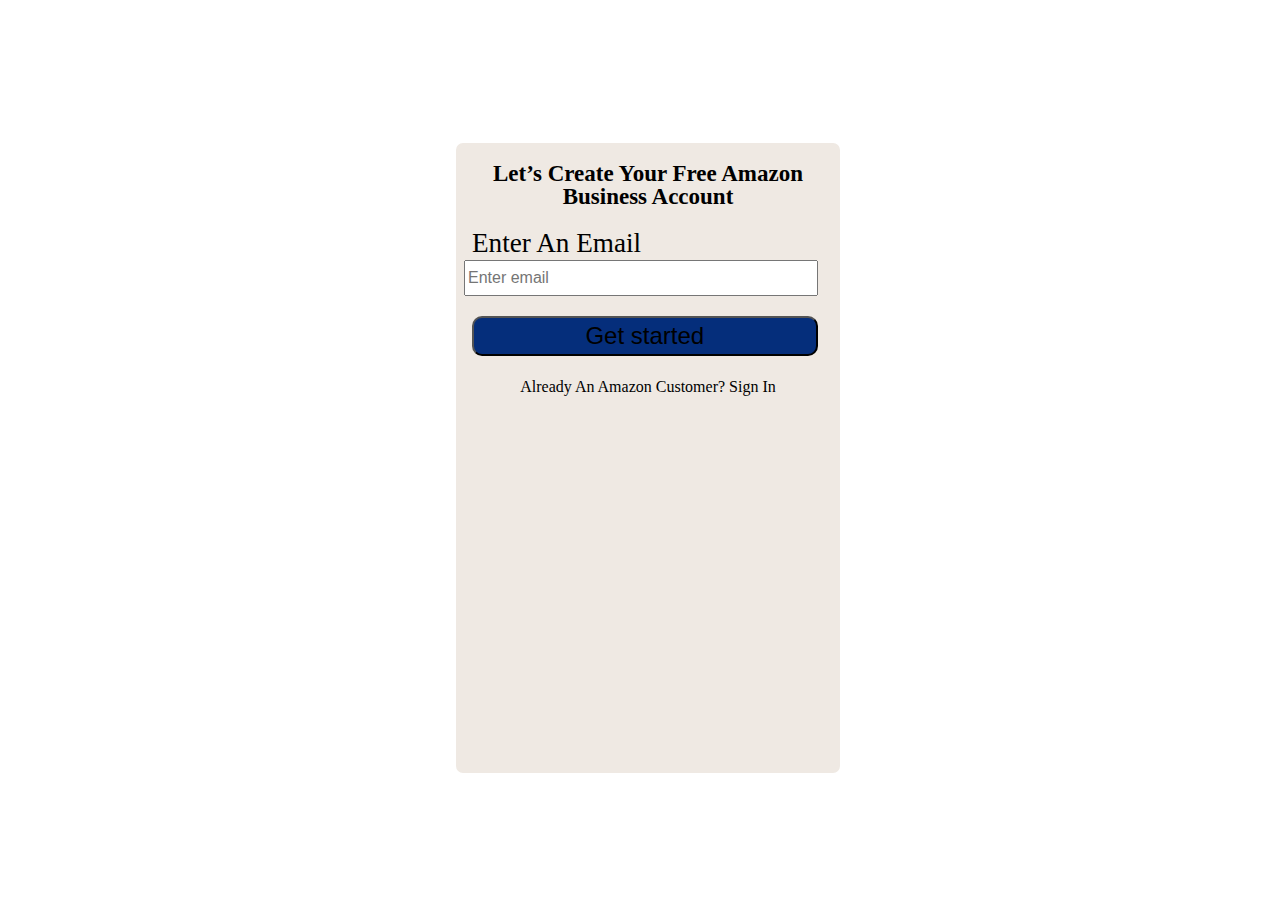
<file: newuser.html>
<!DOCTYPE html>
<html lang="en">
<head>
  <meta charset="UTF-8">
  <meta name="viewport" content="width=device-width, initial-scale=1.0">
  <title>Create Amazon Account</title>
  <style>
    body {
      background-color: white;
      text-transform: capitalize;
      
    }

    .new-user {
      display: grid;
      place-items: center;
      height: 100vh;
      width: 100vw;
    }

    .new {
      background-color: #EFE9E3;
      border: 3px solid white;
      border-radius: 10px;
      width: 30%;
     color: black;
      height: 70%;
    }

    h2 {
      font-size: 23px;
      text-align: center;
      line-height: 1;
      margin-bottom: 20px;
    }

    .new label {
      font-size: 1.7rem;
      text-align: center;
       margin-left: 1rem;
       margin-bottom: 4rem;      
    }

    input {
      width: 90%;
      height: 30px;
      text-align:start;
      font-size: 1rem;
      margin-left: 0.5rem;
      margin-bottom: 20px;
      
    }

    button {
      text-align: center;
      height: 40px;
      width: 90%;
      font-size: 1.5rem;
      font-family: Arial;
      border-radius: 10px;
      margin-left: 1rem;
      cursor: pointer;
      background-color: rgb(5, 46, 123);
      color: black;
    }

button:hover{
  background-color: rgb(187, 87, 11);

}

p {
      margin: 22px;
      text-align: center;
    }

a {
      text-decoration: none;
      color: inherit;
    }
 a:hover{
  color: rgb(187, 94, 18);
 }

  
    

  </style>
</head>
<body>
  <div class="new-user">
    <div class="new">
      <h2>Let’s create your free Amazon Business account</h2>
      <label for="email">
        Enter an email <br>
        <input type="email" id="emailInput" required placeholder="Enter email">
      </label>
      <button id="getStartedBtn">Get started</button>

      <p>Already an Amazon customer? <a href="singin.html">Sign in</a></p>
    </div>
  </div>

  <script>
    const button = document.getElementById("getStartedBtn");
    const emailInput = document.getElementById("emailInput");

    button.addEventListener("click", function () {
      const email = emailInput.value.trim();

      // Simple email validation
      const emailPattern = /^[^\s@]+@[^\s@]+\.[^\s@]+$/;

      if (emailPattern.test(email)) {
       
        window.location.href = "index.html";
      } else {
        alert("Please enter a valid email address before continuing.");
        emailInput.focus();
      }
    });
  </script>
</body>
</html>
</file>
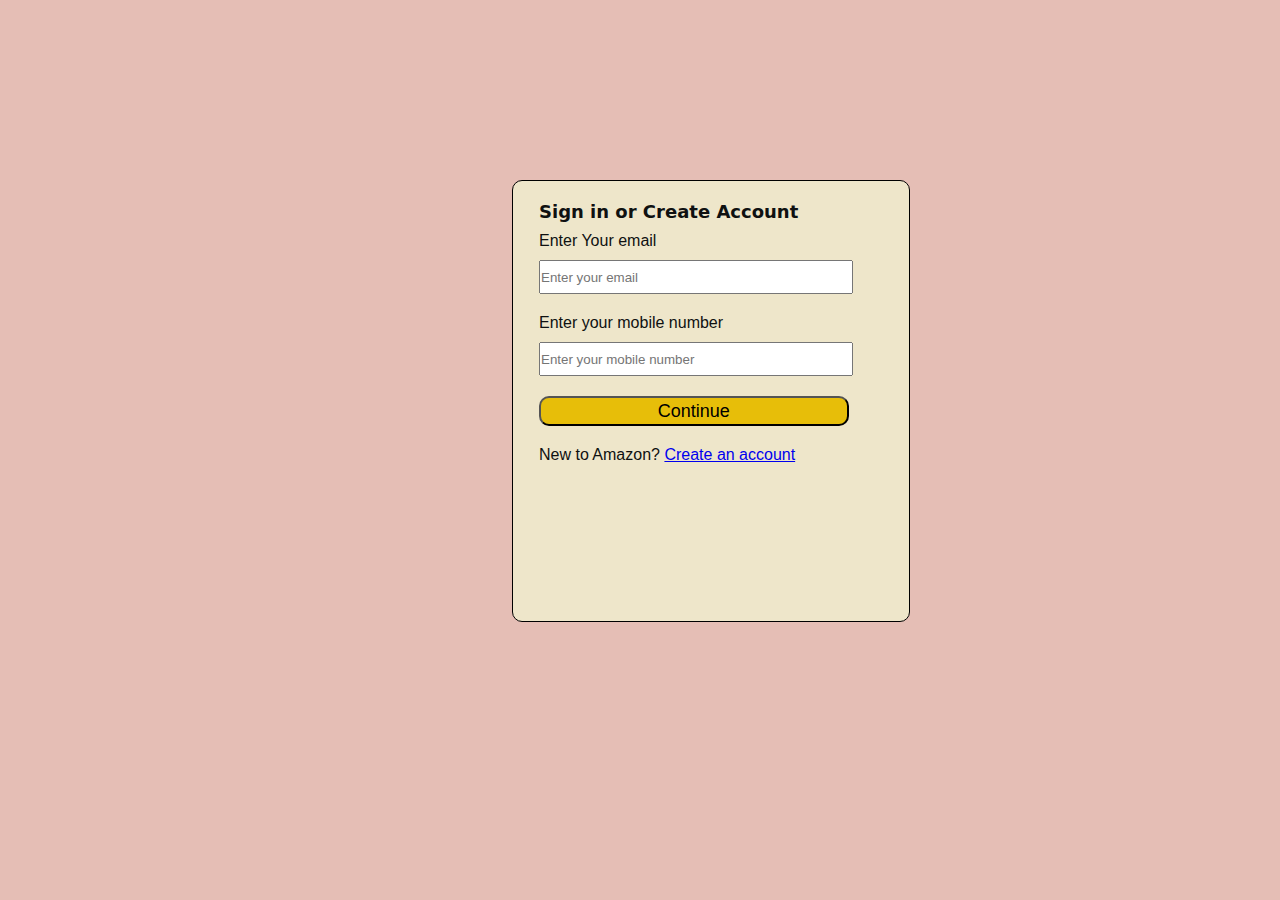
<file: singin.html>
<!DOCTYPE html>
<html lang="en">
<head>
  <meta charset="UTF-8">
  <meta name="viewport" content="width=device-width, initial-scale=1.0">
  <title>signin</title>
  <link rel="stylesheet" href="style.css">
</head>
<body>
  <div class="form">
    <div class="singinpage"> <!-- Class name same rakha -->
      <h1>Sign in or Create Account</h1>

      <label for="email">
        <p>Enter Your email</p>
        <input type="email" id="email" placeholder="Enter your email">
      </label>

      <label for="mobile">
        <p>Enter your mobile number</p>
        <input type="text" id="mobile" placeholder="Enter your mobile number" required>
      </label>

      <!-- Changed to button for JS validation -->
      <div>
        <button onclick="validateForm()">Continue</button>
      </div>

      <p>New to Amazon? <a href="newuser.html">Create an account</a></p>
    </div>
  </div>

  <script>
    function validateForm() {
      const email = document.getElementById('email').value.trim();
      const mobile = document.getElementById('mobile').value.trim();

      if (email === '' || mobile === '') {
        alert("Please fill in both email and mobile number.");
        return;
      }

      // Redirect to index.html only if both fields are filled
      window.location.href = "index.html";
    }
  </script>
</body>
</html>
</file>
<file: style.css>
*{
    padding: 0;
    margin: 0;
    font-family: arial;
    border: border-box;
}
 

.navbar {
    height: 60px;
     color: white;
    background-color: #0f1111;
    display: flex;
    align-items: center;
    justify-content: space-around;
    
}
.nav-logo {
    height: 40px;
    width: 130px;
  
}
.logo {
    background-image: url("image.png");
    background-size: cover;
    background-position: center top;
    background-repeat: no-repeat;
    height: 100%;
    width: 100%;
    margin-top: 0.2rem;
}

.border{
    border: 1.5px solid  transparent;
 
}
.border:hover{
    border: 1.5px solid white;
     padding: 4px 4px 7px 4px ;
}
/**box2**/
.address1{
    color: #cccccc;
    font-size:  0.80rem; 
}
.address2 {
    font-size: 1rem;

}
.icon{
    display: flex;
    align-items: center;
    
}
/* box3 */
.nav-search{
     display: flex;
    justify-content: space-evenly;
    background-color:rgba(255, 166, 0, 0.956);
    width: 750px;
    height: 40px;
    border-radius: 3px;
   
}
.nav-search:hover{
    border: 2px solid orange;
}

.search-input {
    width: 100%;
    font-size: 1rem;
    border: none;
    
}

.search-icon {
    width: 45px;
   display: flex;
   justify-content:center ;
   align-items: center;
   font-size: 1.2rem;
   background-color:#febd68;
   border-top-right-radius: 3px;
   border-bottom-right-radius: 3px;
   color: black;
}
.nav-singin a{
    text-decoration: none;
    color: inherit;
    
}
/* box4 */
.nav1
{
    font-size: 0.7rem;

}
.nav2{
    font-size:0.85rem ;
    font-weight: 700;
}

/* box6 */
.nav-cart i{
    font-size: 30px;
  
}
.nav-cart{
    font-size: 0.85rem;
    font-weight: 700;
    margin-right: 10px;
}
/* panel */
.panel{
    height: 40px;
    background-color: #222f3d;
    display: flex;
    color: white;
    align-items: center;
    justify-content: space-around;
}
.panel-ops p{
display: inline;
margin-left:1rem; 

}
.panel-ops {
    width: 70%;
    font-size: 0.85rem;

}
.panel-ops a{
    text-decoration: none;
    color: inherit;
}
.panel-deals{
    font-size: 0.9rem;
    font-weight:700;


}
.panel-deals  a{
    text-decoration: none;
    color: inherit;
}
/* hero image */
.hero-section {
   background-size: cover;
   background-image: url("amazonhero3.png");
    background-position: center top;
    background-repeat: no-repeat;
    height: 70vh;
    display: flex;
    justify-content: center;
    align-items: flex-end;
    transition: background-image 1s ease-in-out;
    position: relative;
}
.hero-msg{
    background-color: white;
    color: black;
    height: 40px;
    display: flex;
    align-items: center;
    justify-content: center;
    font-size: 0.85rem;
    width: 85%;
    margin-bottom: 25px ;

}
.hero-msg a{
    color: #007185;
}

/* leftbtn and right btn */
.nav-btn {
  position: absolute;
  top: 45%;
  transform: translateY(-50%);
  font-size:1.5rem;
  background: rgba(255, 255, 255, 0.7);
  border: none;
  cursor: pointer;
  z-index: 10;
  padding: 10px;
  border-radius: 5px;
}

.nav-btn.left {
  left: 10px;
}

.nav-btn.right {
  right: 10px;
}

/* shop section  */
.shop-section{
    display: flex;
    flex-wrap: wrap;
    justify-content: space-evenly;
    background-color: #e2e7e6;
}
.box {
    border: 2px solid white;
    height: 520px;
    width: 23%;
    background-color: white;
 
     
}


.box  a{
    color:#2162a6;
    font-size: 18px;
     margin-top: 20px;
     margin-left: 20px;
    font-family: Arial, Helvetica, sans-serif;
 
}
.box a:hover{
    color: #e2e7e6;

} 

/* shop-section box1 with 4 image with 4 div */
.container-img {
    display: flex;
    justify-content: space-between;
    flex-wrap: wrap;
    margin-left: 10px;
    margin-right: 10px;
    margin-top: 1rem;
    margin-bottom: 1rem;
}

.box1-img {
    width: 48%;
    height: 170px;
    object-fit: cover;
    border: 1px solid #cccccc;
    border-radius: 5px;
    cursor: pointer;
    transition: transform 0.3s ease;
}

.box1-img:hover {
    transform: scale(0.9);
}


/* box4 ke imgs ke liye bs */
a.an{
    margin-top: 30px;

}

/* box 2 imge  */ 

.anotherboximg {
width:90%;
height: 80% ;
margin-top: 1rem;
margin-left: 10px;
margin-right: 10px;
 transition: transform 0.3s ease;

}
.anotherboximg img{
   width:100%;
height: 90% ;

}
.anotherboximg:hover{
    transform: scale(0.9);
}


/* box3 */
.anotherbox3img {
    width: 90%;
    height: 80%;
   margin-top: 1rem;
  margin-left: 10px;
transition: transform 0.3s ease;

}
.anotherbox3img img{
    width: 100%;
    height: 90%;

}
.anotherbox3img:hover{
    transform: scale(0.9);
}
/* box4 and 4 img  */
.container2-img
{
    display: grid;
    grid-template-columns: repeat(2,1fr);
    gap: 10px;
    width: 90%;
    height: 90%;
}
.box4-img {
  width: 100%;
  height: 90%;
  object-fit: cover;
  border-radius: 5px;
  transition: transform 0.3s ease;
}
.item {
  text-align: center;
}

.imgname{
  font-size: 13px;
  position: absolute;
  color: #0f1111;

}
.box4-img:hover{
    transform: scale(0.9);
}

  /* box5to8 another container because we want to give margin only 5to 8 box from top  */
  /* box4 and 4 img  */
.container-box3{
     display: flex;
    justify-content: space-between;
    flex-wrap: wrap;
     margin-bottom: 1rem;
   
}

.container-box3 img{
    width: 90%;
    height: 90%;
    margin-top: 10px;
   transition: transform 0.3s ease;
}

.container-box3 img:hover{
    transform: scale(0.9);
}

.container-box4{
    display: flex;
 justify-content: center;
    flex-wrap: wrap;
    flex-direction: row;
    overflow: hidden;
     width: 90%;
    height: 85%;
}
.container-box4 img{
    width: 100%;
    height: 50%;
    margin-top: 0.5rem;
    margin-left: 1rem;
      transition: transform 0.3s ease;
    
}
.container-box4 img:hover{
    transform: scale(0.9);
}  

.container-box5{
     display:flex;
    justify-content: space-between;
    flex-wrap: wrap;
   
}
.container-box5 img{
    width: 90%;
    height: 85%;
    margin-left: 1rem;
     transition: transform 0.3s ease;
}

.container-box5 img:hover{
    transform: scale(0.9);
}


.anotherbox8 {
   width:90%;
  height: 80%;
 margin-left: 1rem;
 transition: transform 0.3s ease;
}
.anotherbox8 img{
    width: 100%;
    height: 90%;
     transition: transform 0.3s ease;
    
}
.anotherbox8:hover{
    transform: scale(0.9);
}



.box5,.box7,.box6,.box8{
    margin-top: 3rem;
}
.box9{
    width: 100%;
    height: 300px;
   margin-top: 3rem;
   margin-bottom: 3rem;
   border: 2px solid white;
   background-color: white;
 overflow: hidden;
 

}
.anotherbox9{
    width: 100%;
     display: flex;
     justify-content: space-between;
    flex-direction: row;
    gap: 5px;
    height: 90%;
   
    
}
.anotherbox9 img{
    width: 100%;
    height: 90%;  
    object-fit: cover;
    border-radius: 5px;
    margin: 0.2rem 1rem 0 1rem;
      transition: transform 0.3s ease;
}
.anotherbox9 img:hover{
    transform: scale(0.9 );
}


/* divider  for divide the section from footer */
.divider{
    border-top: 1px solid #ddd;
    height: 2rem;
    margin-top: 20px;


}
/* signinbutton */
.signinbutton{
    height: 120px;
   padding-left: 20px;
   padding-right: 20px;
   color: #000;
   font-size: 13px;
   text-align: center;
   
}
.signin-title{
    font-size: 20px;
    font-weight: 700px;
    color: #000000;
    padding-bottom: 20px;
   
  
}
.signinbutton button{
 
    margin-bottom: 10px;
    background-color: #e2b811;
    color: #000;
    width: 220px;
    height: 30px;
    border-radius:20px;
   
   
}
.signinbutton button:hover{
    border: 2px solid transparent;
      box-shadow: 0 0 10px  pink;
    
}


.sign-newcustomer{
    color: #000;
    font-size: 15px;
   
}
.sign-newcustomer a{
    margin-left: 5px;
    
}

/* footer */
footer{
    margin-top: 40px;
}
.foot-panel1 a{
    background-color: #37475a;
    color: white;
    height: 50px;
    display: flex;
    justify-content: center;
    align-items: center;
    font-size: 0.85rem;
    
}
.foot-panel1 a:hover{
    background-color:#75828e;
  
}

.foot-panel2 {
    background-color: #222f3d;
    color: white;
    height: 300px;
    display: flex;
    justify-content: space-evenly;
}
ul {
    margin-top: 20px;
}
ul p{
    display: block;
    font-size: 0.85rem;
    color:#dddddd;
    margin-top: 10px;
}
ul h4{
    font-size: 20px;
    color: white;
}
.foot-panel3 {
    background-color: #222f3d;
    color: white;
    border-top: 1px solid black ;
    height: 90px;
    display: flex;
    justify-content:center;
    align-items: center;
}
.foot-panel3 .logo{
     height: 50px;
     width: 170px;
     background-image: url("image.png");
    background-size: cover;
    
}

.footer-page {
   background-color: #131A22;
    color: #dddddd;
    height: 400px;
    padding-top: 30px;
    padding-bottom: 30px;
    display: flex;
    flex-wrap: wrap;
    justify-content: space-evenly;
   gap: 25px;

}
.foot-panel4 ul{
    text-transform: capitalize;
    
 
}
ul h5{
    color: white;
    font-size: 15px;
}
ul a {
  display: block;
  font-size: 12px;
  color: #999;
  text-decoration: none;
}

ul a:hover {
  text-decoration: underline;
}


.foot-panel5{
    background-color: #0f1111;
    color: white;
    height: 50px;
     text-align: center;
    font-size: 0.7rem; 
    padding-top: 10px;
    padding-bottom: 30px;  
}
.pages{
  padding-top: 25px;
  
}
.pages a{
   margin-left: 40px;
}

.copyright{
    padding-top: 10px;
}

/* singin  page */
.form
{
    height:100vh;
    width: 100vw;
 background-color:#E5BEB5;
   
     
}
 .singinpage{
    border: 1.5px solid black;
    border-radius: 10px;
    padding: 20px 26px 20px 26px;
    height: 400px;
    width: 344px;
    color: #0f1111;  
    background-color: #EEE6CA;
    position: absolute;
    top: 20%;
    left: 40%;
   
 }
 .singinpage h1{
    margin-bottom: 10px;
    font-size: 18px;
    color: #0f1111;
    font-family: system-ui, -apple-system, BlinkMacSystemFont, 'Segoe UI', Roboto, Oxygen, Ubuntu, Cantarell, Arial, Helvetica, sans-serif;
 }
 
 .singinpage input{
    margin-top: 10px;
    margin-bottom: 20px;
    font: 18px;
    height: 30px;
    width: 90%;
    
}
.singinpage input:hover {
    border: 2px solid #00ffff;
    box-shadow: 0 0 10px #00ffff;
}
.singinpage button{
     height: 30px;
     width: 90%;
    background-color:rgb(231, 190, 9) ;
    color: #000;
    font-size: 18px;
    border-bottom-left-radius: 10px;
    border-bottom-right-radius: 10px;
    border-top-left-radius: 10px;
    border-top-right-radius: 10px;
    text-align: center;
    margin-bottom: 20px;
    
}
.singinpage button:hover{
    border: 2px solid transparent;
      box-shadow: 0 0 10px  pink;
  transform: scale(1.05);

}


 .add-first {
      cursor: pointer;
      padding: 10px;
      border-radius: 5px;
    }

    .add-first:hover {
      background: rgba(255, 255, 255, 0.1);
    }

    /* Popup overlay */
    .delivery-popup {
      display: none;
      position: fixed;
      top: 0;
      left: 0;
      width: 100%;
      height: 100%;
      background: rgba(0, 0, 0, 0.6);
      z-index: 999;
      justify-content: center;
      align-items: center;
    }

    /* Popup box */
    .delivery-popup-content {
      background: #fff;
      color: #111;
      padding: 25px;
      border-radius: 10px;
      width: 340px;
      text-align: center;
      position: relative;
      box-shadow: 0 4px 12px rgba(0,0,0,0.3);
      animation: fadeIn 0.3s ease-in-out;
    }

    @keyframes fadeIn {
      from {opacity: 0; transform: scale(0.9);}
      to {opacity: 1; transform: scale(1);}
    }

    .close-popup {
      position: absolute;
      top: 8px;
      right: 12px;
      background: none;
      border: none;
      font-size: 22px;
      color: #333;
      cursor: pointer;
    }

    .delivery-popup-content h3 {
      margin-bottom: 15px;
      color: #232f3e;
    }

    .choose-btn {
      background: #ff9900;
      color: white;
      border: none;
      padding: 10px 20px;
      border-radius: 6px;
      cursor: pointer;
      font-weight: 600;
      margin-bottom: 15px;
      transition: 0.2s;
    }

    .choose-btn:hover {
      background: #f08804;
    }

    select {
      width: 100%;
      padding: 8px;
      border-radius: 5px;
      border: 1px solid #ccc;
      outline: none;
      margin-bottom: 15px;
      display: none;
    }

    .save-btn {
      background: #007185;
      color: white;
      border: none;
      padding: 8px 15px;
      border-radius: 5px;
      cursor: pointer;
    }

    .save-btn:hover {
      background: #005f68;
    }

    
    

    /* ------------------------- */
/*   RESPONSIVE ADJUSTMENTS  */
/* ------------------------- */

/* Tablets & Small Screens */
@media (max-width: 1024px) {

  
    .nav-logo img {
        width: 90px;
    }

    .nav-search {
        height: 35px;
        min-width: 90px;
    }

    .nav-cart {
        font-size: 12px;
    }

    .nav-cart i {
        font-size: 22px;
    }


    .panel {
        flex-wrap: wrap;
        height: auto;
        padding: 10px 0;
    }

    .panel-ops {
        width: 100%;
        text-align: center;
        margin-top: 10px;
    }

    .box {
        width: 45%;
        height: auto;
        margin-bottom: 20px;
    }

    .shop-section {
        padding: 10px;
    }

    .hero-section {
        height: 40vh;
    }

    .box1-img,
    .container-box3 img,
    .container-box4 img,
    .container-box5 img {
        height: 140px;
    }

    .anotherboximg img,
    .anotherbox3img img,
    .anotherbox8 img {
        height: 200px;
    }
}

/* Mobile Phones */
@media (max-width: 768px) {

    .navbar {
        flex-direction: column;
        height: auto;
        gap: 10px;
        padding-bottom: 10px;
        text-align: center;
    }

    .nav-logo {
        margin-bottom: 10px;
    }

    .nav-search {
        width: 95%;
        order: 3;
    }

    .panel {
        flex-direction: column;
        text-align: center;
    }

    .panel-ops {
        margin: 10px 0;
        font-size: 14px;
    }

    .hero-section {
        height: 35vh;
    }

    .nav-btn {
        font-size: 1rem;
        padding: 7px;
    }

    .shop-section {
        flex-direction: column;
        align-items: center;
    }

    .box {
        width: 85%;
        height: auto;
    }

    .container-img, 
    .container-box3,
    .container-box4,
    .container-box5 {
        justify-content: center;
    }

    .box1-img {
        width: 48%;
        height: 140px;
    }

    .anotherboximg img,
    .anotherbox3img img,
    .anotherbox8 img {
        height: 180px;
    }

    .box9 {
        height: auto;
    }

    .anotherbox9 {
        flex-direction: column;
        align-items: center;
    }

    .anotherbox9 img {
        width: 90%;
        height: 200px;
    }

    footer ul {
        padding-left: 15px;
    }

    .foot-panel2 {
        flex-direction: column;
        height: auto;
        padding-bottom: 20px;
    }

    .footer-page {
        flex-direction: column;
        height: auto;
    }
}

/* Small Mobile (Under 480px) */
@media (max-width: 480px) {

    .nav-cart i {
        font-size: 22px;
    }

    .nav-cart {
        font-size: 13px;
    }

    .nav1,
    .nav2 {
        font-size: 12px;
    }

    .hero-msg {
        font-size: 11px;
        padding: 5px;
    }

    .box {
        width: 95%;
    }

    .box1-img {
        height: 120px;
    }

    .anotherboximg img,
    .anotherbox3img img,
    .anotherbox8 img {
        height: 150px;
    }

    .panel-ops p {
        margin-left: 10px;
        font-size: 12px;
    }
}
</file>
